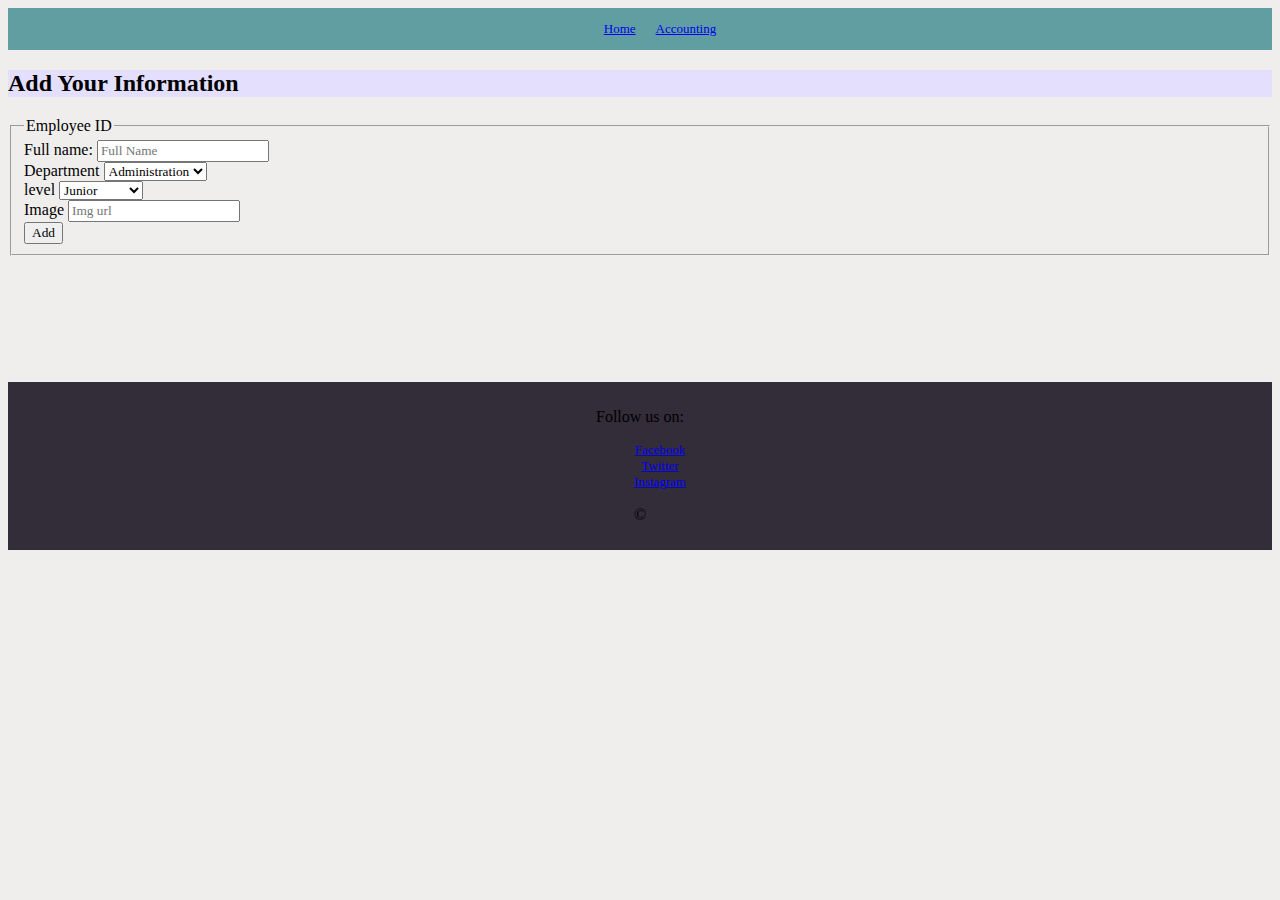
<file: index.html>
<!DOCTYPE html>
<html lang="en">
<head>
    <meta charset="UTF-8">
    <meta http-equiv="X-UA-Compatible" content="IE=edge">
    <meta name="viewport" content="width=device-width, initial-scale=1.0">
     <link rel ="stylesheet" href="./style.css">
    <title>Home</title>
</head>
<body>
 <header>
 <nav><ul>
 <li><a href="index.html">Home</a></li>
 <li><a href="accounting.html">Accounting</a></li>
 </ul>
 </nav>
    </header>
    <main>
        <h2>Add Your Information</h2>
        <form id="employeeId">
            <fieldset>
                <legend> Employee ID </legend>
                <label for="full name"> Full name:</label>
                <input type="text" name ="fullname" id="full name" placeholder="Full Name">
                <br/>
                <label for="Department">Department</label>
                <select id="Department" name="department" required>
                    <option value="administration">Administration</option>
                    <option value="marketing">Marketing</option>
                    <option value="development">Development</option>
                    <option value="finance">Finance</option>
                  </select>
                <br/>
                <label for="level">level</label>
                <select id="level" name="level" required>
                    <option value="junior">Junior</option>
                    <option value="mid-senior">Mid-Senior</option>
                    <option value="senior">Senior</option>
                  </select>
                <br/>
                <label for="Image url">Image</label>
                <input type="text" name ="ImageUrl" id="Image url" placeholder="Img url">
                <br/>
                
                <input type="submit" value="Add">
            </fieldset>
        </form>

    <section id='employeesSection'></section>

    </main>
    <br/><br/><br/><br/><br/><br/><br/>

    <footer>
        <p>Follow us on:</p>
        <ul>
          <li><a href="#">Facebook</a></li>
          <li><a href="#">Twitter</a></li>
          <li><a href="#">Instagram</a></li>
        </ul>
        <p>&copy; </p>
    </footer>
    <script type="module" src="./app.js"></script>  
</body>
</html>
</file>
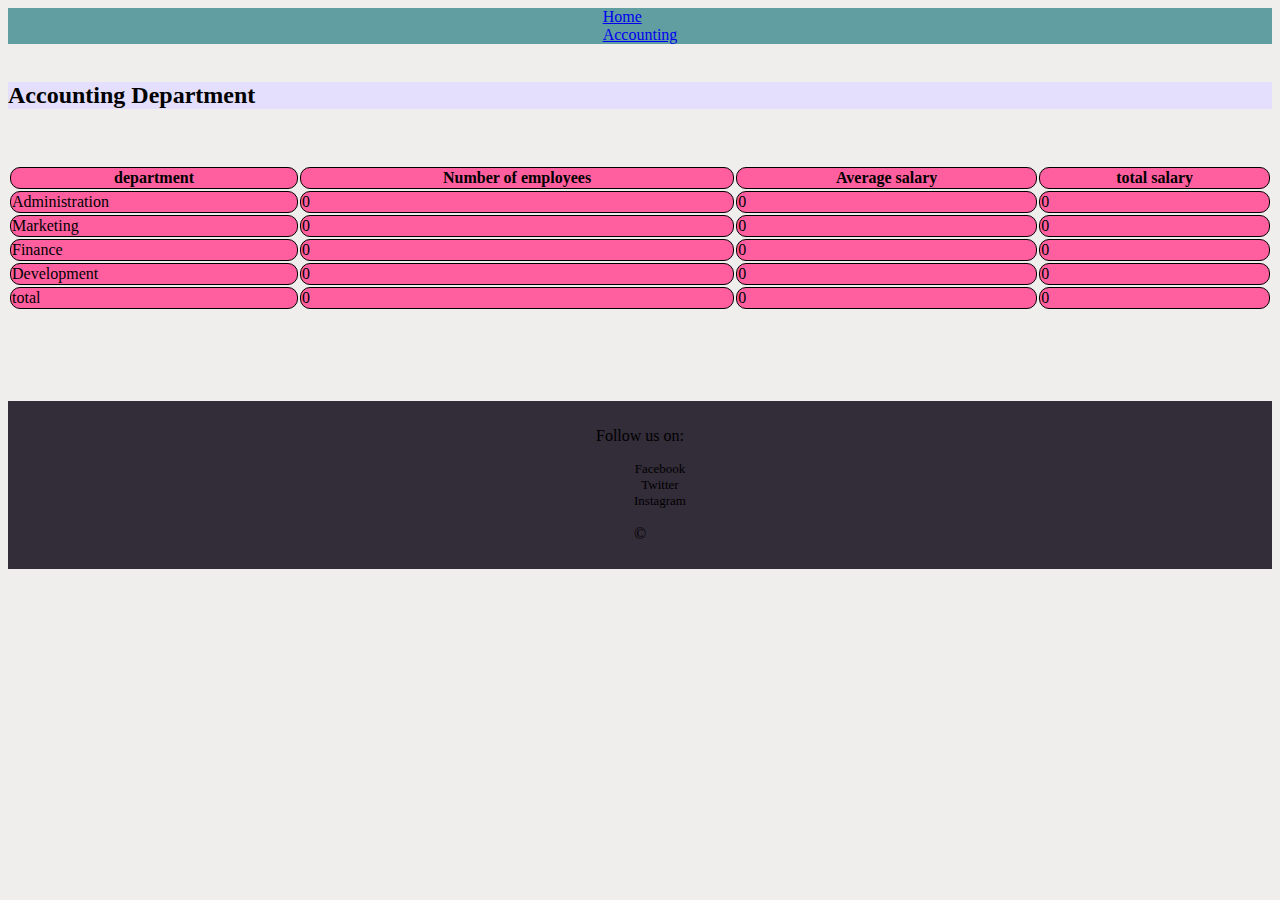
<file: accounting.html>
<!DOCTYPE html>
<html lang="en">
<head>
    <meta charset="UTF-8">
    <meta http-equiv="X-UA-Compatible" content="IE=edge">
    <meta name="viewport" content="width=device-width, initial-scale=1.0">
    <link rel ="stylesheet" href="./style.css">
    <title>accounting</title>
</head>
<body>
    <header>
        <nav>
            <li><a href="index.html">Home</a></li>
            <li><a href="accounting.html">Accounting</a></li>
            </ul>
            </nav>
    </header>
    <br/>
    <h2>Accounting Department </h2>
    <br/><br/>
    <main >
        <table id="acctable">
        <tr>
          <th>department</th>
          <th>Number of employees</th>
          <th>Average salary</th>
          <th>total salary</th>
          
        </tr>
        <tr>
          <td>Administration</td>
          <td id ="admNumEmpl"></td>
          <td id="avgSalaryOfAdm"></td>
           <td id ="totSalaryOfAdm"></td>
            
        </tr>
        <tr>
          <td>Marketing</td>
          <td id="marNumEmpl"></td>
          <td id="avgSalaryOfMar"></td>
           <td id ="totSalaryOfMar"></td>
            
        </tr>
        <tr>
          <td>Finance</td>
          <td id="finNumEmpl"></td>
          <td id="avgSalaryOfFin"></td>
           <td id ="totSalaryOfFin"></td>
            
        </tr>
        <tr>
          <td> Development </td>
          <td id="devNumEmpl"></td>
          <td id="avgSalaryOfDev"></td>
           <td id ="totSalaryOfDev"></td>
            
        </tr>
        <tr>
            <td> total </td>
            <td id="totNumOfEmp"></td>
            <td id="totalOfAvg"></td>
            <td id="totOfTotSal"></td>
            
          </tr>
      </table>

        <section id='accounting'></section>

    </main>
    <br/><br/><br/><br/><br/>
    <footer>
        <p>Follow us on:</p>
        <ul>
          <li><a >Facebook</a></li>
          <li><a >Twitter</a></li>
          <li><a >Instagram</a></li>
        </ul>
        <p>&copy;</p>
    </footer>
    <script type ="module" src="./accountig.js"></script>  

</body>
</html>
</file>
<file: style.css>
* {
    font-family: 'Righteous', cursive;
}

body {
    background-color: #F0EEED;
   
}

header {
    display: flex;
    justify-content: space-around;
    align-items: center;
    list-style-type: none;
    background-color: #609EA2;
}

nav ul {
    display: flex;
    list-style-type: none;
    gap: 20px;
}

h2 {
    background-color: #E3DFFD;
    display: flex;
    justify-content: space-between;
    align-items: center;

}
div {
    background-color: #C92C6D;
    display: flex;
    flex-direction: column;
    flex-wrap: wrap;
    align-content: space-around;
    justify-content: space-around;
    align-items: center;
    border:solid #609EA2;


}

#employeesSection{
    display: flex;
    justify-content: space-around;
    flex-wrap: wrap;

}
footer {
background-color: #332C39;
list-style-type: none;
 padding: 10px;
text-align: center;
    
  }
  ul {
    list-style-type: none;
    font-size: small;
}
img {
    margin:44px;
    border-radius: 50%;
    width: 150px;
    height: 150px;
    box-shadow: 0 4px 6px 0 rgb(34 60 80 / 16%);
    transition: all ease-in-out .2s;
    
}

th, td {
    border: 1px solid black;
    border-radius: 10px;
    background-color: #FF5F9E;
  }
table {

    width :100%;
}
</file>
